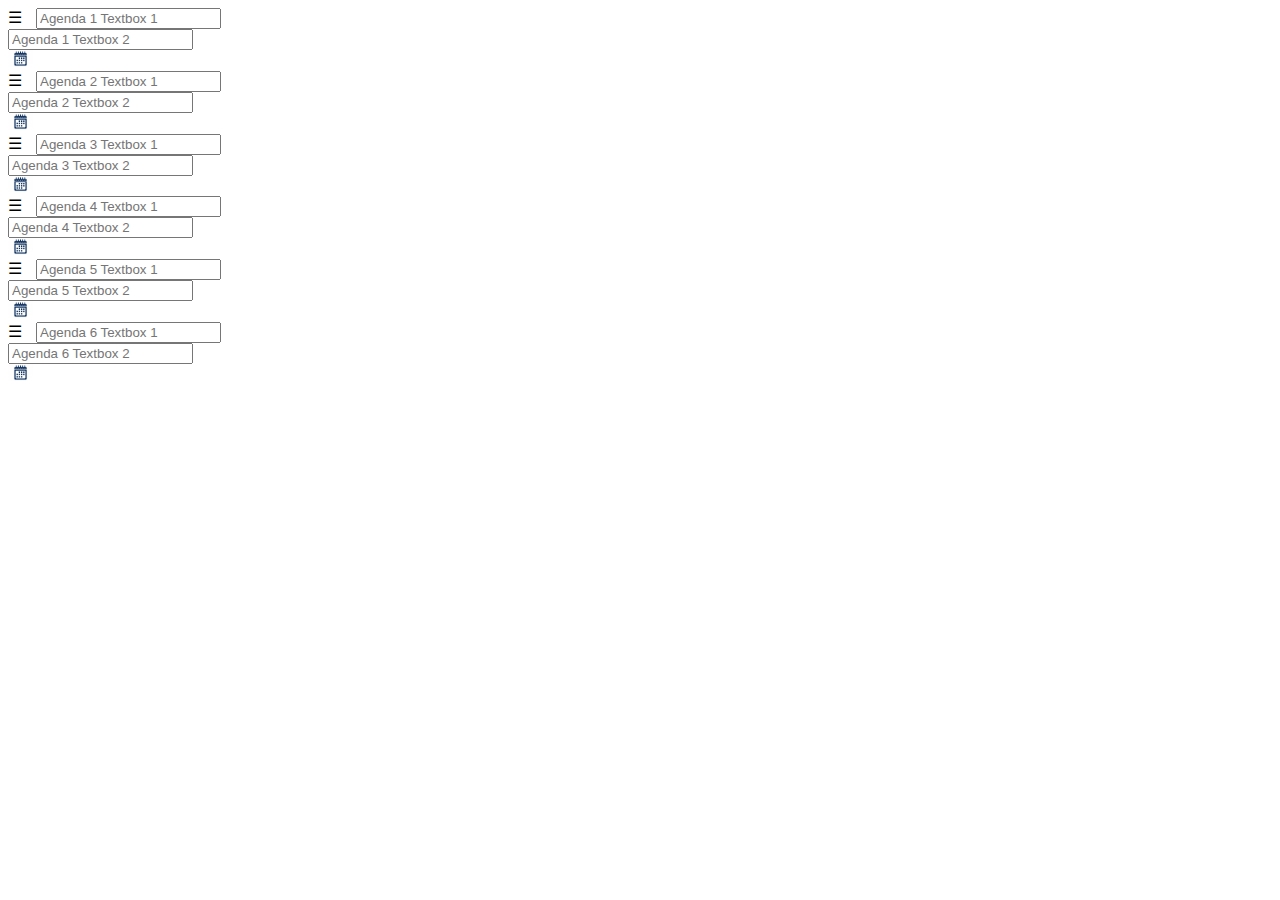
<file: Drag Drop Line/DragDropBasic.html>
<!DOCTYPE html>
<html lang="en">
<head>
    <meta charset="UTF-8">
    <meta name="viewport" content="width=device-width, initial-scale=1.0">
    <meta http-equiv="X-UA-Compatible" content="ie=edge">
    <title>Drag & Drop Using Pure Javascript</title>
    <link rel="stylesheet" href="style.css">
</head>
<body>
    <!-- Allows user to start dragging from any element within each item -->
    <div id="agendaList" class="ModContent clear cols25 padTop25">
        <div id="agendaItem1" class="ModContent cols30 fill" draggable="true">
            <div>
                <!-- Drag handle to show draggability -->
                <div class="drag-handle">&#x2630;</div>
                <input type="text" placeholder="Agenda 1 Textbox 1"><br>
            </div>
            <input type="text" placeholder="Agenda 1 Textbox 2"><br>
            <!-- Stops the user from being able to drag the image -->
            <img src="tmp.png" alt="Image" width="2%" draggable="false">
        </div>
        <div id="agendaItem2" class="ModContent cols30 fill" draggable="true">
            <div>
                <div class="drag-handle">&#x2630;</div>
                <input type="text" placeholder="Agenda 2 Textbox 1"><br>
            </div>
            <input type="text" placeholder="Agenda 2 Textbox 2"><br>
            <img src="tmp.png" alt="Image" width="2%" draggable="false">
        </div>
        <div id="agendaItem3" class="ModContent cols30 fill" draggable="true">
            <div>
                <div class="drag-handle">&#x2630;</div>
                <input type="text" placeholder="Agenda 3 Textbox 1"><br>
            </div>
            <input type="text" placeholder="Agenda 3 Textbox 2"><br>
            <img src="tmp.png" alt="Image" width="2%" draggable="false">
        </div>
        <div id="agendaItem4" class="ModContent cols30 fill" draggable="true">
            <div>
                <div class="drag-handle">&#x2630;</div>
                <input type="text" placeholder="Agenda 4 Textbox 1"><br>
            </div>
            <input type="text" placeholder="Agenda 4 Textbox 2"><br>
            <img src="tmp.png" alt="Image" width="2%" draggable="false">
        </div>
        <div id="agendaItem5" class="ModContent cols30 fill" draggable="true">
            <div>
                <div class="drag-handle">&#x2630;</div>
                <input type="text" placeholder="Agenda 5 Textbox 1"><br>
            </div>
            <input type="text" placeholder="Agenda 5 Textbox 2"><br>
            <img src="tmp.png" alt="Image" width="2%" draggable="false">
        </div>
        <div id="agendaItem6" class="ModContent cols30 fill" draggable="true">
            <div>
                <div class="drag-handle">&#x2630;</div>
                <input type="text" placeholder="Agenda 6 Textbox 1"><br>
            </div>
            <input type="text" placeholder="Agenda 6 Textbox 2"><br>
            <img src="tmp.png" alt="Image" width="2%" draggable="false">
        </div>         
    </div>
    <script src="DragAndDrop.js"></script>
</body>
</html>
</file>
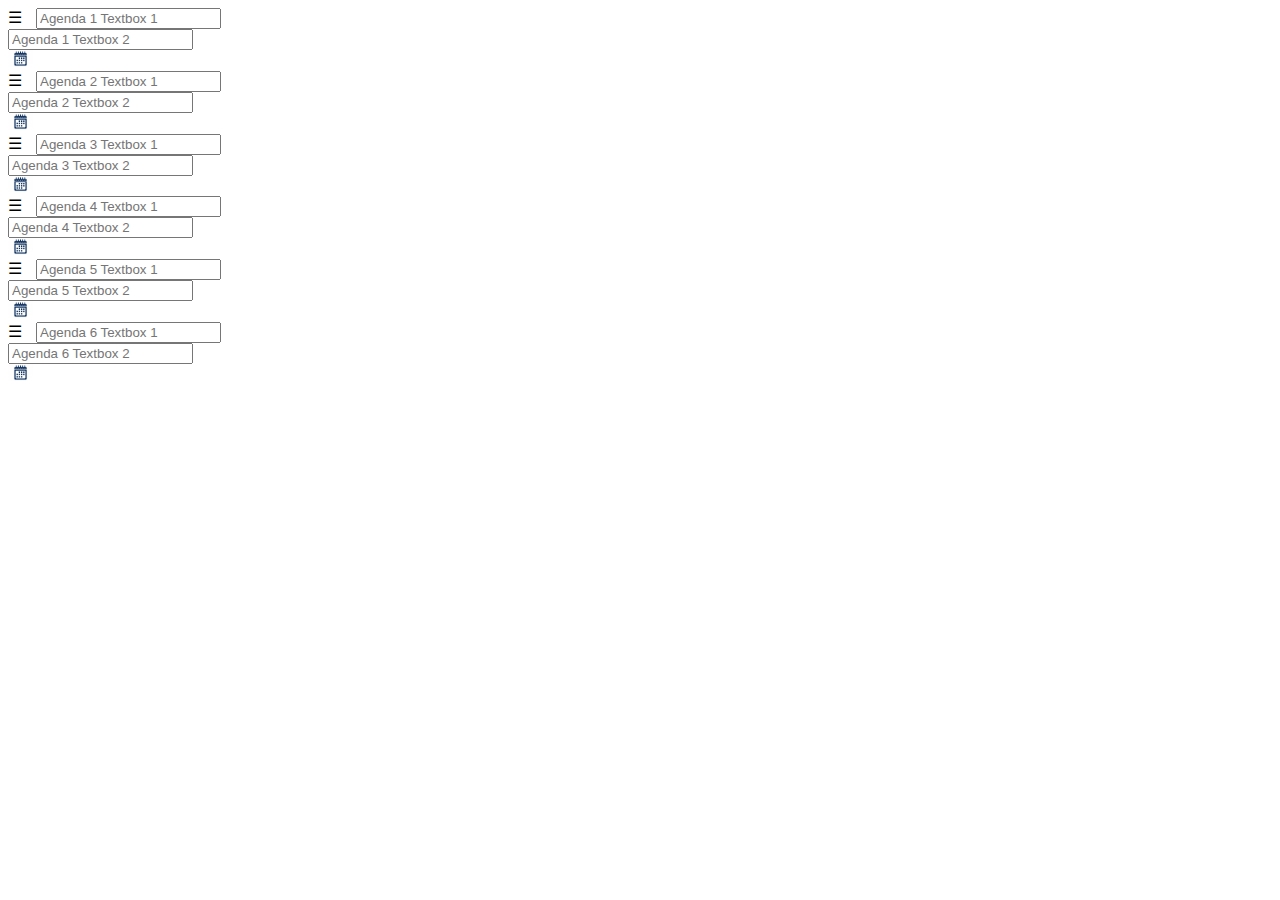
<file: Drag Drop Line/DragDropHandle.html>
<!DOCTYPE html>
<html lang="en">
<head>
    <meta charset="UTF-8">
    <meta name="viewport" content="width=device-width, initial-scale=1.0">
    <meta http-equiv="X-UA-Compatible" content="ie=edge">
    <title>Drag & Drop Using Pure Javascript</title>
    <link rel="stylesheet" href="style.css">
</head>
<body>
    <!-- Allows user to start dragging from only the drag handle -->
    <div id="agendaList" class="ModContent clear cols25 padTop25">
        <div id="agendaItem1" class="ModContent cols30 fill">
            <div>
                <!-- Drag handle to allow each item to be dragged -->
                <div class="drag-handle" draggable="true">&#x2630;</div>
                <input type="text" placeholder="Agenda 1 Textbox 1"><br>
            </div>
            <input type="text" placeholder="Agenda 1 Textbox 2"><br>
            <!-- Stops the user from being able to drag the image -->
            <img src="tmp.png" alt="Image" width="2%" draggable="false">
        </div>
        <div id="agendaItem2" class="ModContent cols30 fill">
            <div>
                <div class="drag-handle" draggable="true">&#x2630;</div>
                <input type="text" placeholder="Agenda 2 Textbox 1"><br>
            </div>
            <input type="text" placeholder="Agenda 2 Textbox 2"><br>
            <img src="tmp.png" alt="Image" width="2%" draggable="false">
        </div>
        <div id="agendaItem3" class="ModContent cols30 fill">
            <div>
                <div class="drag-handle" draggable="true">&#x2630;</div>
                <input type="text" placeholder="Agenda 3 Textbox 1"><br>
            </div>
            <input type="text" placeholder="Agenda 3 Textbox 2"><br>
            <img src="tmp.png" alt="Image" width="2%" draggable="false">
        </div>
        <div id="agendaItem4" class="ModContent cols30 fill">
            <div>
                <div class="drag-handle" draggable="true">&#x2630;</div>
                <input type="text" placeholder="Agenda 4 Textbox 1"><br>
            </div>
            <input type="text" placeholder="Agenda 4 Textbox 2"><br>
            <img src="tmp.png" alt="Image" width="2%" draggable="false">
        </div>
        <div id="agendaItem5" class="ModContent cols30 fill">
            <div>
                <div class="drag-handle" draggable="true">&#x2630;</div>
                <input type="text" placeholder="Agenda 5 Textbox 1"><br>
            </div>
            <input type="text" placeholder="Agenda 5 Textbox 2"><br>
            <img src="tmp.png" alt="Image" width="2%" draggable="false">
        </div>
        <div id="agendaItem6" class="ModContent cols30 fill">
            <div>
                <div class="drag-handle" draggable="true">&#x2630;</div>
                <input type="text" placeholder="Agenda 6 Textbox 1"><br>
            </div>
            <input type="text" placeholder="Agenda 6 Textbox 2"><br>
            <img src="tmp.png" alt="Image" width="2%" draggable="false">
        </div>         
    </div>
    <script src="DragAndDrop.js"></script>
</body>
</html>
</file>
<file: Drag Drop Line/style.css>
.drag-handle {
    display: inline-block;
    margin-right: 10px;
}
</file>
